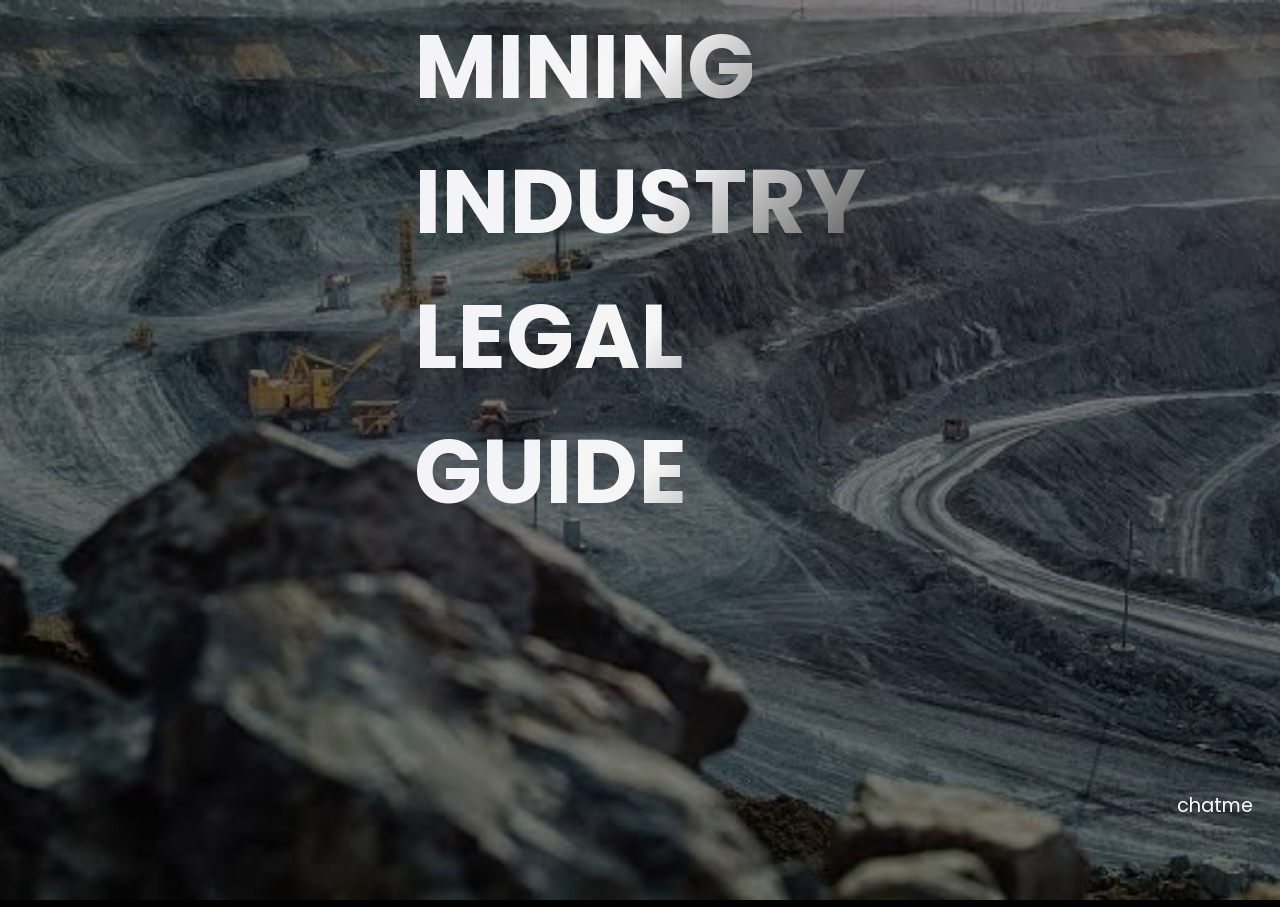
<file: Chatbot-main/Chatbot-main/index.html>
<!DOCTYPE html>
<html lang="en" dir="ltr">
  <head>
    <meta charset="utf-8">
    <title>chatbot</title>
    <link rel="stylesheet" href="style.css">
    <meta name="viewport" content="width=device-width, initial-scale=1.0">
    <link rel="stylesheet" href="https://fonts.googleapis.com/css2?family=Material+Symbols+Outlined:opsz,wght,FILL,GRAD@48,400,0,0" />
    <link rel="stylesheet" href="https://fonts.googleapis.com/css2?family=Material+Symbols+Rounded:opsz,wght,FILL,GRAD@48,400,1,0" />
    <script src="script.js" defer></script>
  </head>
  <body>
    <img src="yup.jpg" alt="Image" class="fit-to-screen" >
    <div class="text-overlay">
      <div class="chatme">chatme</div>
      <body>
        <div class="container">
          <div class="row">
            <div class="col-md-12 text-center">
              <h3 class="animate-charcter">  Mining</h3>
              <h3 class="animate-charcter">  Industry </h3>
              <h3 class="animate-charcter">  Legal </h3>
              <h3 class="animate-charcter">  Guide</h3>

            </div>
          </div>
        </div>
        

        <script>
          window.embeddedChatbotConfig = {
          chatbotId: "1cqL2nlc9nxEY7yKWdvTN",
          domain: "www.chatbase.co"
          }
          </script>
          <script
          src="https://www.chatbase.co/embed.min.js"
          chatbotId="1cqL2nlc9nxEY7yKWdvTN"
          domain="www.chatbase.co"
          defer>
          </script>
      </body>
    </html>
</file>
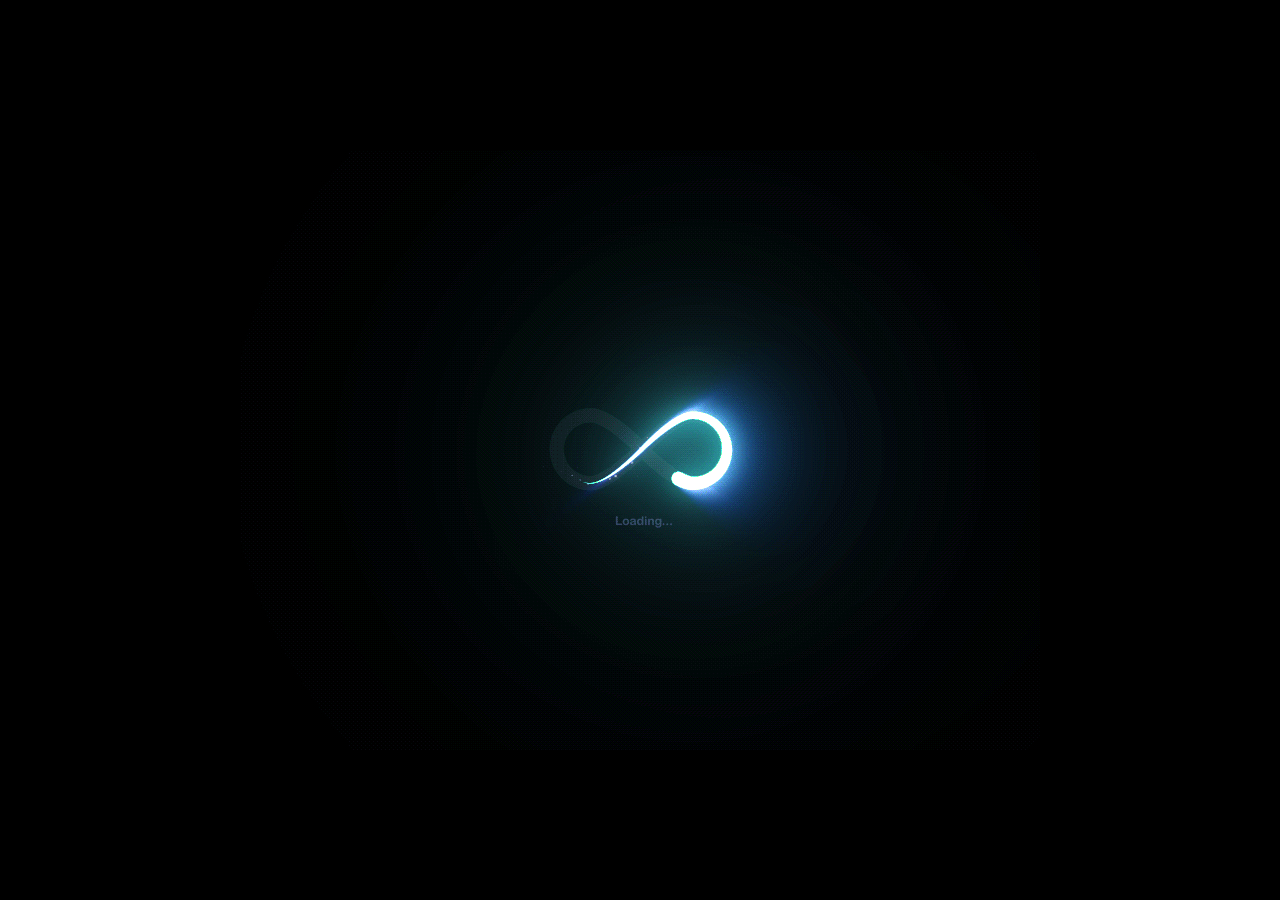
<file: Chatbot-main/Chatbot-main/main.html>
<!DOCTYPE html>
<html lang="en">
<head>
    <meta charset="UTF-8">
    <meta name="viewport" content="width=device-width, initial-scale=1.0">
    <title>Zoom-In Transition for GIF</title>
    <link rel="stylesheet" href="main.css">
</head>
<body>
    <div class="bg-black">
        <div class="zoom-container">
            <img src="your-animation.gif" alt="Animated GIF" id="gif">
        </div>
    </div>
    <div class="index-content" id="indexContent">
        <h1>Welcome to the Index Page</h1>
        <!-- Add your index content here -->
   
    <script>
        function showIndexContent() {
            document.getElementById('gif').style.display = 'none';
            document.getElementById('indexContent').style.display = 'block';
        }

        setTimeout(function() {
            document.getElementById('gif').style.display = 'none';
            window.location.href = 'index.html'; // Change 'index.html' to your actual index page
        }, 2000);
    </script>
</body>
</html>
</file>
<file: Chatbot-main/Chatbot-main/style.css>
/* Import Google font - Poppins */
@import url('https://fonts.googleapis.com/css2?family=Poppins:wght@400;500;600&display=swap');
* {
  margin: 0;
  padding: 0;
  box-sizing: border-box;
  font-family: "Poppins", sans-serif;
}
body {
  background: black;
}

body,img {
  margin: 0;
  padding: 0;
}

/* Set the image to fit the screen */
.fit-to-screen {
  width: 100%;
  height: 100vh; /* 100% of viewport height */
  object-fit: cover; /* Maintain aspect ratio and cover entire container */
  /* Adjust the blur value as needed */
}
* {
  padding: 0;
  margin: 0;
  box-sizing: border-box;
}
/* Reset some default styles for the body and HTML */
body, html {
  margin: 0;
  padding: 0;
  height: 100%;
}

/* Create a container for the image and text */
.image-container {
  position: relative;
  width: 100%;
  height: 100%;
}

/* Style for the image */
.image-container img {
  width: 100%;
  height: 100%;
  object-fit: cover; /* Maintain aspect ratio and cover entire container */
}

/* Style for the text overlay */
.text-overlay {
  position: absolute;
  top: 0;
  left: 0;
  width: 100%;
  height: 100%;
  display: flex;
  justify-content: center;
  align-items: top;
  background-color: rgba(0, 0, 0, 0.5); /* Add a semi-transparent background */
  color: white;
  font-size:larger;
}

/* Style for the text */
.animate-charcter
{
   text-transform: uppercase;
  background-image: linear-gradient(
    -225deg,
    #f3f2f6 0%,
    #f6f6f6 29%,
    #101010 67%,
    #0a0a0a 100%
  );
  background-size: auto auto;
  background-clip: border-box;
  background-size: 200% auto;
  color: #fff;
  background-clip: text;
  text-fill-color: transparent;
  -webkit-background-clip: text;
  -webkit-text-fill-color: transparent;
  animation: textclip 2s linear infinite;
  display:block;
      font-size: 90px;
}


@keyframes textclip {
  to {
    background-position: 200% center;
  }
}
.chatme{
  position: fixed;
  bottom: 30px;
  right: 40px;
  outline: none;
  border: none;
  height: 130px;
  width: 50px;
  display: flex;
  cursor: pointer;
  align-items: center;
  justify-content: center;
}

.chatbot-toggler {
  position: fixed;
  bottom: 30px;
  right: 35px;
  outline: none;
  border: none;
  height: 50px;
  width: 50px;
  display: flex;
  cursor: pointer;
  align-items: center;
  justify-content: center;
  border-radius: 50%;
  background: #724ae8;
  transition: all 0.2s ease;
}
body.show-chatbot .chatbot-toggler {
  transform: rotate(90deg);
}
.chatbot-toggler span {
  color: #fff;
  position: absolute;
}
.chatbot-toggler span:last-child,
body.show-chatbot .chatbot-toggler span:first-child  {
  opacity: 0;
}
body.show-chatbot .chatbot-toggler span:last-child {
  opacity: 1;
}
.chatbot {
  position: fixed;
  right: 35px;
  bottom: 90px;
  width: 420px;
  background: #fff;
  border-radius: 15px;
  overflow: hidden;
  opacity: 0;
  pointer-events: none;
  transform: scale(0.5);
  transform-origin: bottom right;
  box-shadow: 0 0 128px 0 rgba(0,0,0,0.1),
              0 32px 64px -48px rgba(0,0,0,0.5);
  transition: all 0.1s ease;
}
body.show-chatbot .chatbot {
  opacity: 1;
  pointer-events: auto;
  transform: scale(1);
}
.chatbot header {
  padding: 16px 0;
  position: relative;
  text-align: center;
  color: #fff;
  background: #724ae8;
  box-shadow: 0 2px 10px rgba(0,0,0,0.1);
}
.chatbot header span {
  position: absolute;
  right: 15px;
  top: 50%;
  display: none;
  cursor: pointer;
  transform: translateY(-50%);
}
header h2 {
  font-size: 1.4rem;
}
.chatbot .chatbox {
  overflow-y: auto;
  height: 510px;
  padding: 30px 20px 100px;
}
.chatbot :where(.chatbox, textarea)::-webkit-scrollbar {
  width: 6px;
}
.chatbot :where(.chatbox, textarea)::-webkit-scrollbar-track {
  background: #fff;
  border-radius: 25px;
}
.chatbot :where(.chatbox, textarea)::-webkit-scrollbar-thumb {
  background: #ccc;
  border-radius: 25px;
}
.chatbox .chat {
  display: flex;
  list-style: none;
}
.chatbox .outgoing {
  margin: 20px 0;
  justify-content: flex-end;
}
.chatbox .incoming span {
  width: 32px;
  height: 32px;
  color: #fff;
  cursor: default;
  text-align: center;
  line-height: 32px;
  align-self: flex-end;
  background: #724ae8;
  border-radius: 4px;
  margin: 0 10px 7px 0;
}
.chatbox .chat p {
  white-space: pre-wrap;
  padding: 12px 16px;
  border-radius: 10px 10px 0 10px;
  max-width: 75%;
  color: #fff;
  font-size: 0.95rem;
  background: #724ae8;
}
.chatbox .incoming p {
  border-radius: 10px 10px 10px 0;
}
.chatbox .chat p.error {
  color: #721c24;
  background: #f8d7da;
}
.chatbox .incoming p {
  color: #000;
  background: #f2f2f2;
}
.chatbot .chat-input {
  display: flex;
  gap: 5px;
  position: absolute;
  bottom: 0;
  width: 100%;
  background: #fff;
  padding: 3px 20px;
  border-top: 1px solid #ddd;
}
.chat-input textarea {
  height: 55px;
  width: 100%;
  border: none;
  outline: none;
  resize: none;
  max-height: 180px;
  padding: 15px 15px 15px 0;
  font-size: 0.95rem;
}
.chat-input span {
  align-self: flex-end;
  color: #724ae8;
  cursor: pointer;
  height: 55px;
  display: flex;
  align-items: center;
  visibility: hidden;
  font-size: 1.35rem;
}
.chat-input textarea:valid ~ span {
  visibility: visible;
}

@media (max-width: 490px) {
  .chatbot-toggler {
    right: 20px;
    bottom: 20px;
  }
  .chatbot {
    right: 0;
    bottom: 0;
    height: 100%;
    border-radius: 0;
    width: 100%;
  }
  .chatbot .chatbox {
    height: 90%;
    padding: 25px 15px 100px;
  }
  .chatbot .chat-input {
    padding: 5px 15px;
  }
  .chatbot header span {
    display: block;
  }
}
</file>
<file: Chatbot-main/Chatbot-main/main.css>
/* Reset some default styles for the body and HTML */
body, html {
    margin: 0;
    padding: 0;
    height: 100%;
    overflow: hidden;
}

/* Create a black background */
.bg-black {
    background-color: #000;
    position: absolute;
    top: 0;
    left: 0;
    width: 100%;
    height: 100%;
    display: flex;
    align-items: center;
    justify-content: center;
}
.iframe-container {
    position: fixed;
    bottom: 0;
    right: 0;
    width: 300px; /* Adjust the width as needed */
    height: 200px; /* Adjust the height as needed */
    border: none; /* Remove iframe border if desired */
}

/* Container for the GIF with zoom animation */
.zoom-container {
    display: flex;
    justify-content: center;
    align-items: center;
    width: 100%;
    height: 100%;
    overflow: hidden;
}

/* Style for the index content */
.index-content {
    display: none; /* Initially hidden */
    color: white;
    font-size: 24px;
    text-align: center;
}

/* Style for the GIF */
#gif {
    max-width: 100%;
    max-height: 100%;
    width: auto;
    height: auto;
    animation: zoom 2s ease; /* Adjust the duration as needed */
}

/* Define the zoom animation */
@keyframes zoom {
    0% {
        transform: scale(1);
    }
    100% {
        transform: scale(1.2); /* Adjust the scale value for zoom level */
    }
}
</file>
